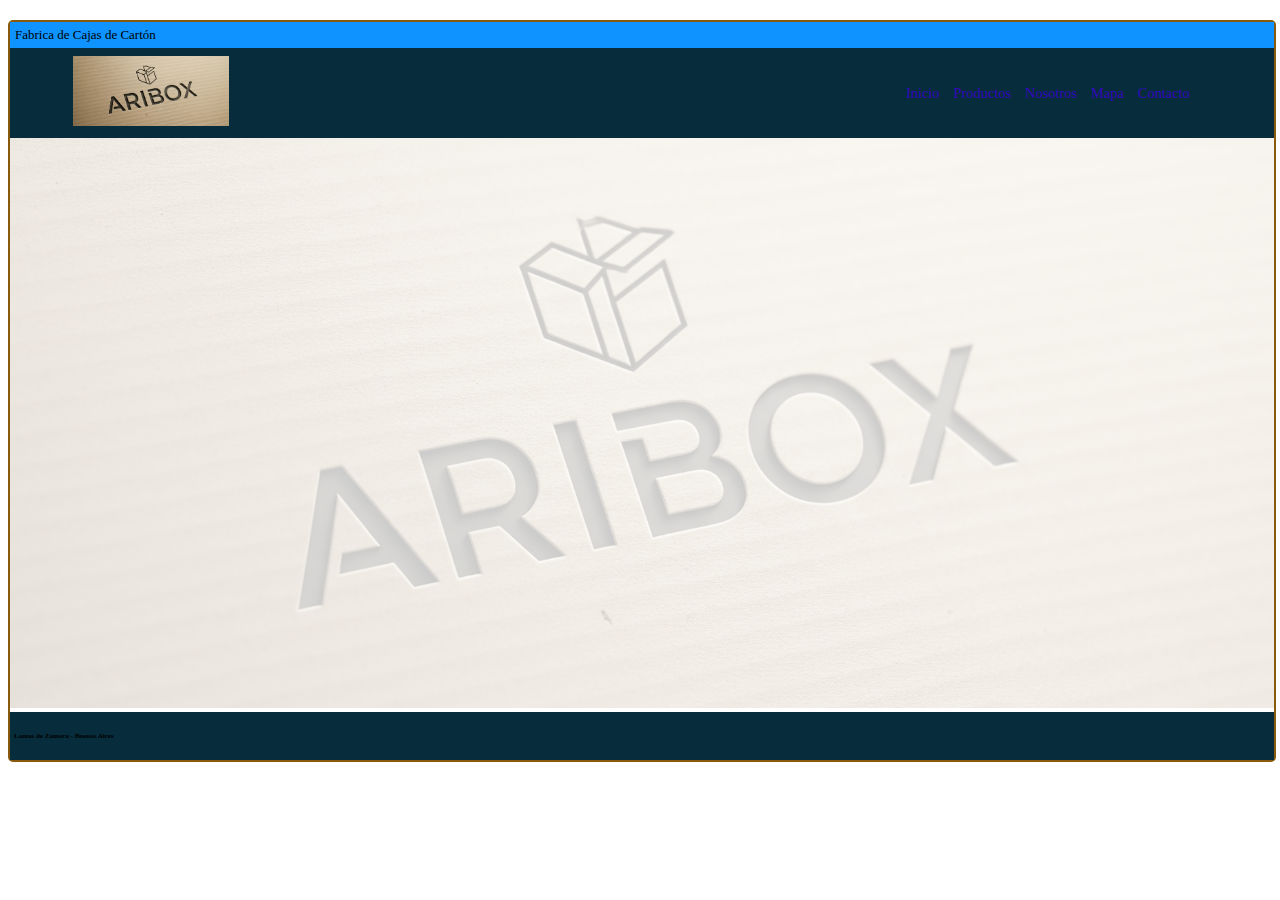
<file: index.html>
<!DOCTYPE html>
<html lang="en">
<head>
    <meta charset="UTF-8">
    <meta name="viewport" content="width=device-width, initial-scale=1.0">
    <link rel="stylesheet" href="styles.css">
    <title>ARIBOX CAJAS</title>
</head>
<body>
    <div class="contenedor">
        <div class="titulo">Fabrica de Cajas de Cartón</div>
        <header class="header">
            <div class="logo-img-container">
                <img src="ARIBOX Logo.png" alt="ARIBOX" class="logo-img" width="140px" height="60px">
            </div>
            <nav>
                <ul class="navbar">
                    <li><a href="">Inicio</a></li>
                    <li><a href="">Productos</a></li>
                    <li><a href="">Nosotros</a></li>
                    <li><a href="mapa.html">Mapa</a></li>
                    <li><a href="contacto.html">Contacto</a></li>
                </ul>
            </nav>
        </header>
        <main>
            <section class="hero">
                <img src="ARIBOX Logo.png" alt="" class="fondo">
            </section>
        </main>
        <footer>
            <div class="pie">
                <h6 class="pie-text">Lomas de Zamora - Buenos Aires</h6>
            </div>
        </footer>
    </div>
</body>
</html>
</file>
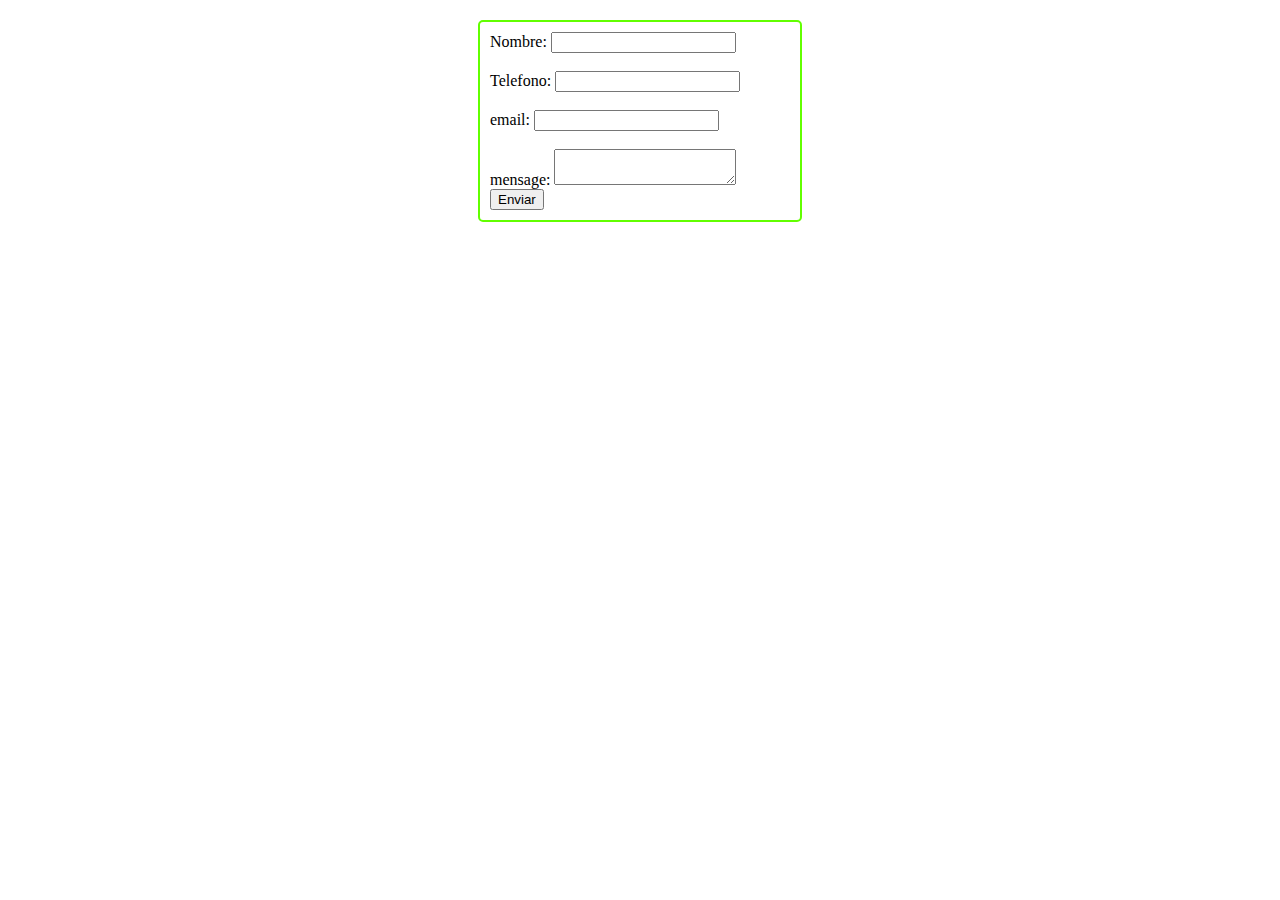
<file: contacto.html>
<!DOCTYPE html>
<html lang="en">
<head>
    <meta charset="UTF-8">
    <meta name="viewport" content="width=device-width, initial-scale=1.0">
    <link rel="stylesheet" href="styles.css">
    <title>Contacto</title>
</head>
<body>
    <div class="contenedor-contacto">
        <!-- modify this form HTML and place wherever you want your form -->
        <form
            action="https://formspree.io/f/mdkznobd"
            method="POST"
            >
            <label>
                Nombre:
                <input type="text" name="name">
            </label><br><br>
            <label>
                Telefono:
                <input type="text" name="phone">
            </label><br><br>
            <label>
                email:
                <input type="email" name="email">
            </label><br><br>
            <label>
                mensage:
                <textarea name="message"></textarea>
            </label>
            <!-- your other form fields go here -->
            <button type="submit" class="boton">Enviar</button>
        </form>
    </div>
</body>
</html>
</file>
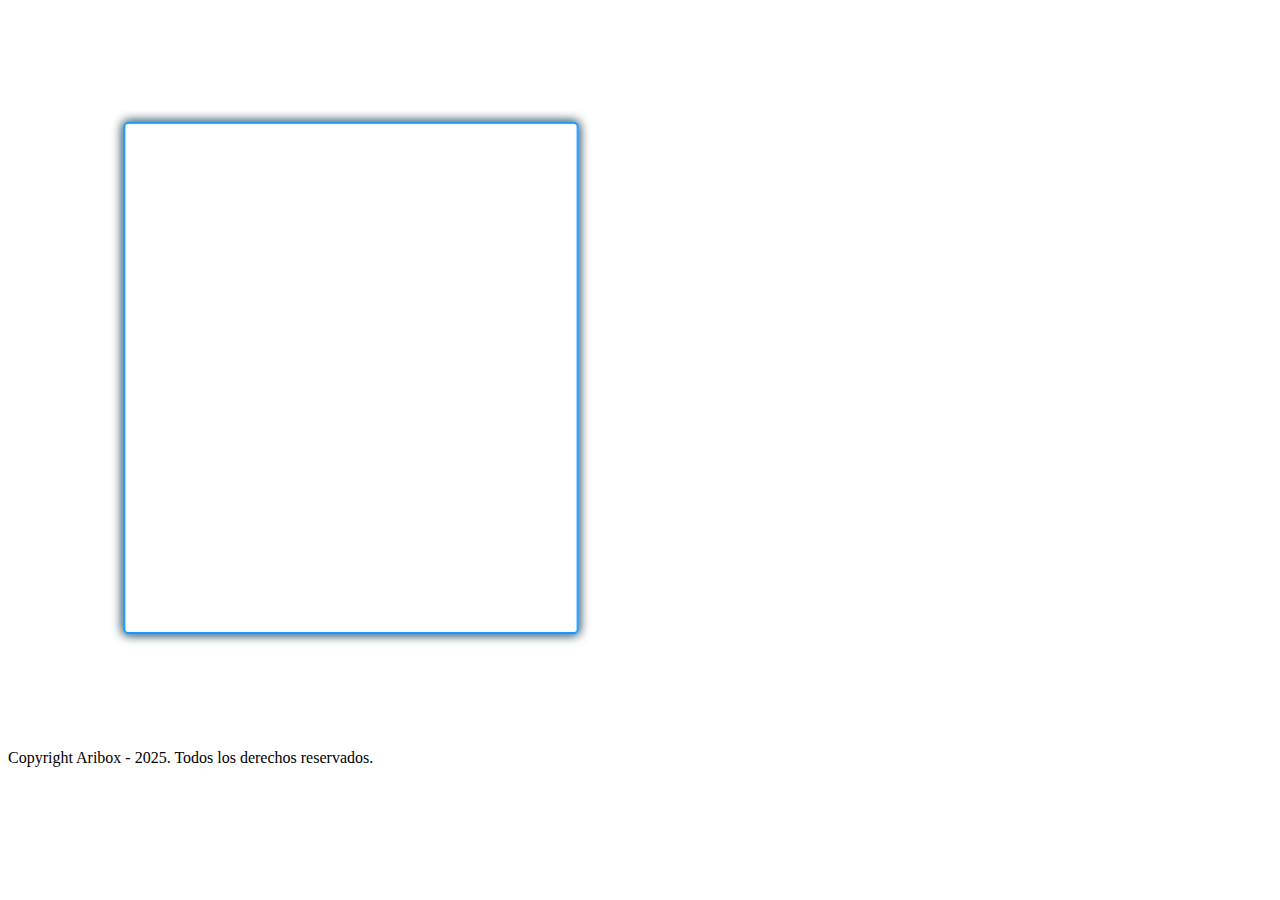
<file: mapa.html>
<!DOCTYPE html>
<html lang="en">
<head>
    <meta charset="UTF-8">
    <meta name="viewport" content="width=device-width, initial-scale=1.0">
    <link rel="stylesheet" href="styles.css">
    <title>Mapa</title>
</head>
<body>
    <div class="box-mapa">
        <iframe src="https://www.google.com/maps/embed?pb=!1m14!1m8!1m3!1d3277.9116038085367!2d-58.4208349!3d-34.7578195!3m2!1i1024!2i768!4f13.1!3m3!1m2!1s0x95bcd3007e09f471%3A0x6be8b366d80741ef!2sARIBOX!5e0!3m2!1ses!2sar!4v1748824599111!5m2!1ses!2sar" width="600" height="450" style="border:0;" allowfullscreen="" loading="lazy" referrerpolicy="no-referrer-when-downgrade" class="mapa-img"></iframe>
    </div>
    <footer>Copyright Aribox - 2025. Todos los derechos reservados.</footer>
</body>
</html>
</file>
<file: styles.css>
.contenedor{
    width: 100%;
    max-width: 1366;
    margin: 20px auto;
    border: 2px solid #895a0e;
    border-radius: 5px;
    box-shadow: inset;
}

.titulo{
    background-color: #0e93ff;
    font-family: Impact;
    font-size: small;
    padding: 5px;

}

.navbar{
    width: 95%;
    margin: 1px;
    padding: 15px;
    border-radius: 5px;

}

.header{
    background-color: #072c3c;
    display: flex;
    justify-content: space-between;
    align-items: center;
    height: 80px;
    padding: 5px 5%;
}

.header .logo-img-container{
    cursor: progress;
}

.header .logo-img-container img{
    height: 70px;
    width: auto;
    transition: all 0.3s;
}

.header .logo-img-container img:hover{
    transform: scale(1.2);
}

.header .navbar{
    list-style: inside;
}

.header .navbar li{
    display: inline-block;
    padding: 0 5px;    
}

.header .navbar li:hover{
    transform: scale(1.1);
}

.header .navbar a{
    font-family: Tahoma;
    font-size: 90%;
    color: #3508bd;
    text-decoration: none;    
}

.header .navbar li a:hover{
    color: #ffbc0e;
}

.fondo{
    width: 100%;
    height: auto;
    opacity: 20%;
}

.pie{
    width: auto;
    padding: 1px;
    border: #072c3c solid;
    background-color: #072c3c;
}
.pie-text{
    font-family: Georgia;
    font-size: 7px;
}

.box-mapa{
    align-items: auto;
    width: 400px;
    margin: 10%;
    display: inline-block;
    padding: 15px;
    border: 2px solid #0e93ff;
    border-radius: 5px;
    box-shadow: 0 0 10px #072c3c;
    transform: scale(1.05);
    align-items: center;
}

.mapa-img{
    width: 400px;
}

.contenedor-contacto{
    width: 100%;
    padding: 10px;
    max-width: 300px;
    margin: 20px auto;
    border: 2px solid #62ff00;
    border-radius: 5px;
    box-shadow: inset;
}

.contenedor-contacto form button:hover{
    transform: scale(1.05);
    color: #ffbc0e;
    background-color: red;
}
</file>
